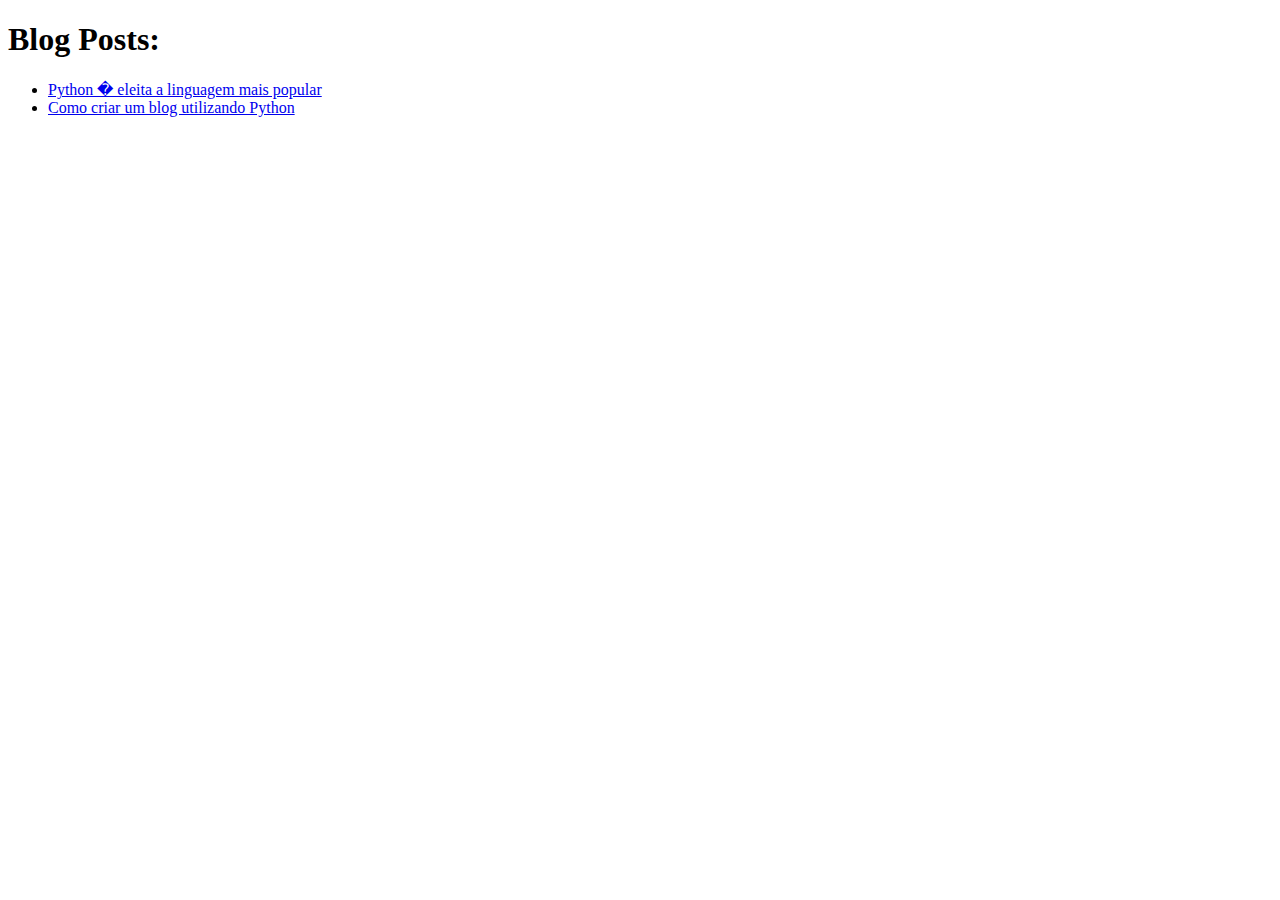
<file: exemplos/day1/blog/site/index.html>
<!DOCTYPE html>
<html>
<head>
    <title>Blog</title>
</head>
<body>
    <h1>Blog Posts:</h1>
    <ul>
        <li><a href='python-�-eleita-a-linguagem-mais-popular.html'>Python � eleita a linguagem mais popular</a></li>
<li><a href='como-criar-um-blog-utilizando-python.html'>Como criar um blog utilizando Python</a></li>
    </ul>
</body>
</html
</file>
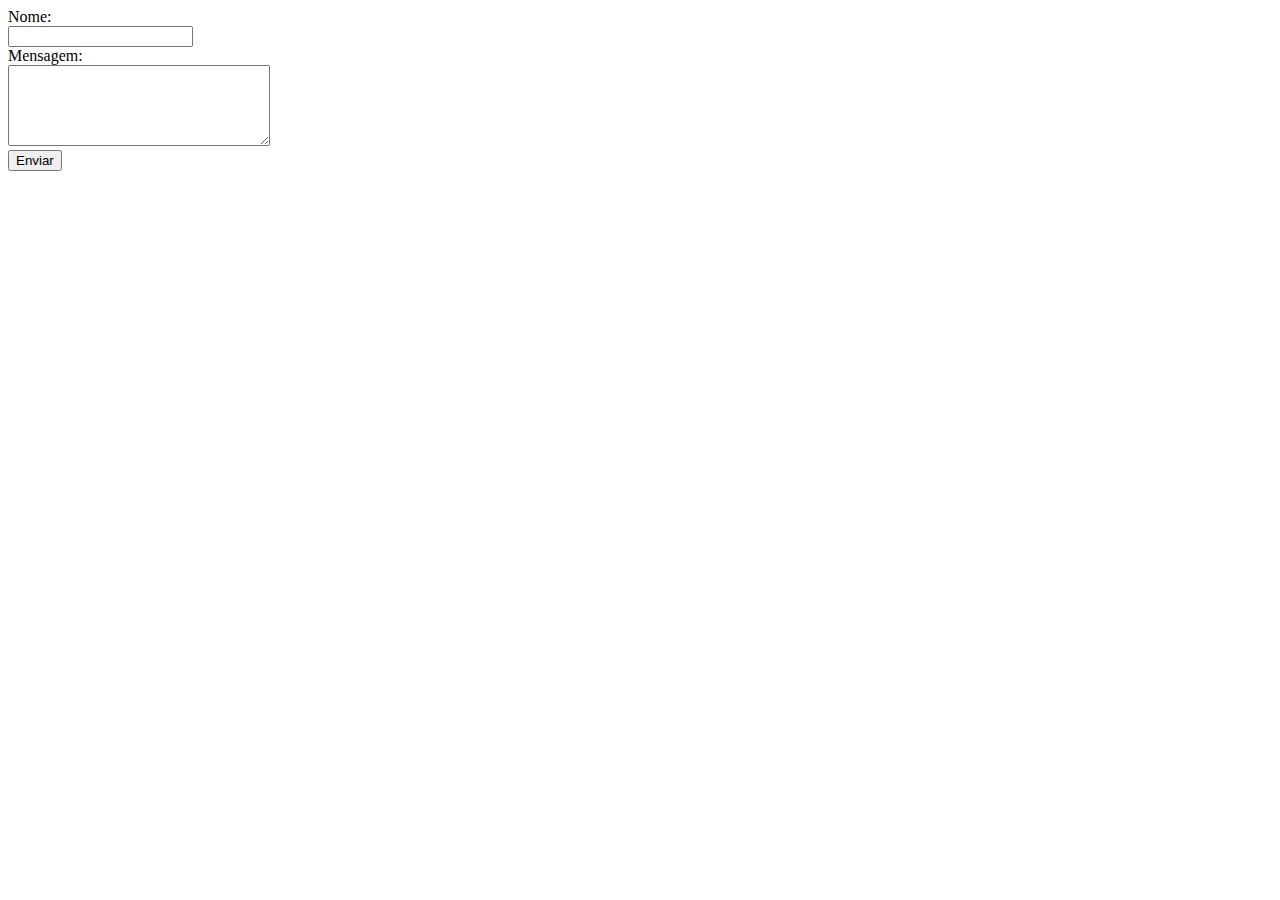
<file: exemplos/day1/contato.html>
<!DOCTYPE html>
<html lang="en">
<head>
    <meta charset="UTF-8">
    <title>Contato</title>
</head>
<body>
    <form action="cgi-bin/envia.py" method="post">
        <label for="nome">Nome:</label><br>
        <input type="text" name="nome" /><br>
        <label for="mensagem">Mensagem:</label><br>
        <textarea name="mensagem" cols="30" rows="5"></textarea><br>
        <input type="submit" value="Enviar">
    </form>
</body>
</html>
</file>
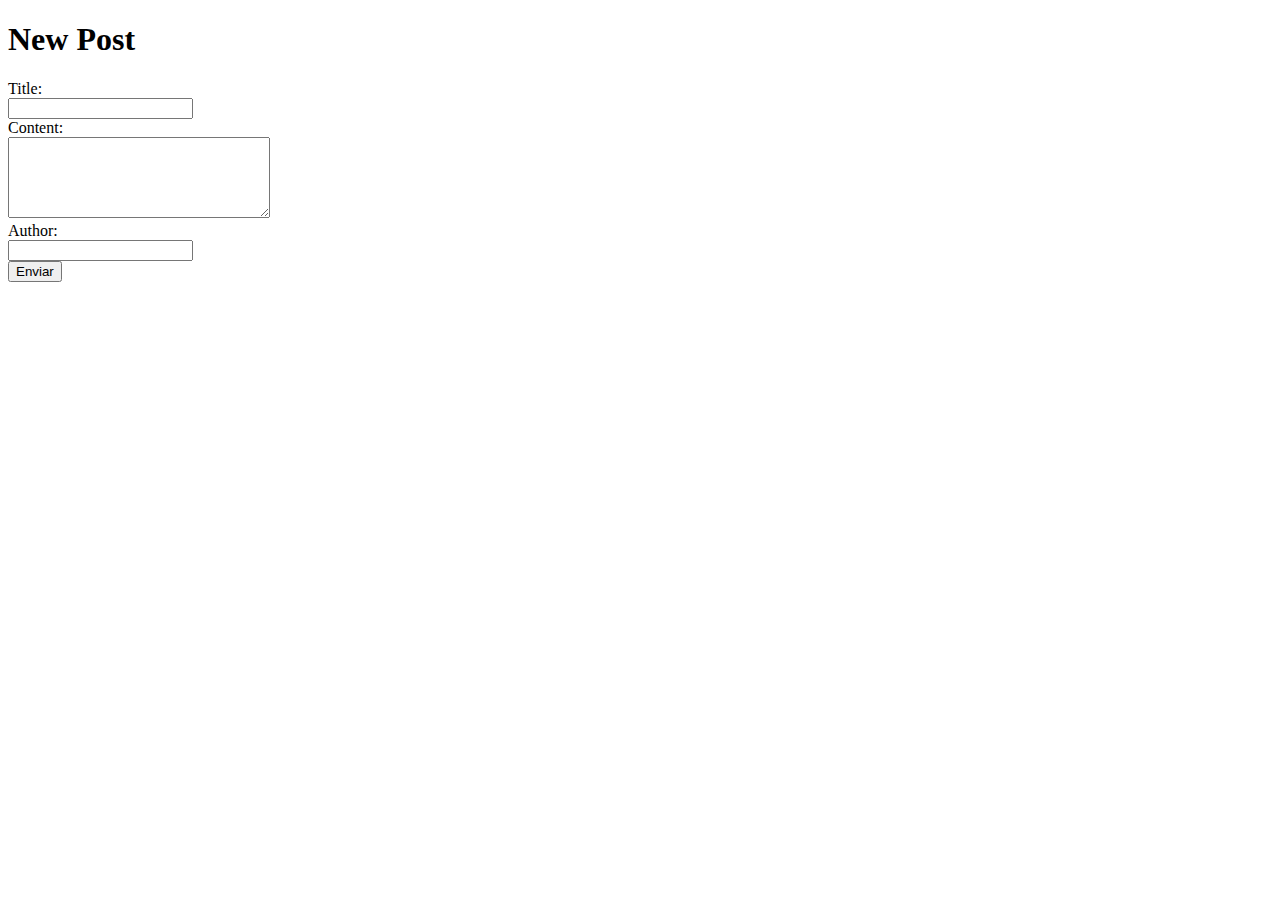
<file: exemplos/day1/blog/form.template.html>
<!DOCTYPE html>
<html lang="en">
<head>
    <meta charset="UTF-8">
    <title>Blog</title>
</head>
<body>
    <h1>New Post</h1>
    <form action="/new" method="post">
        <label for="title">Title:</label><br>
        <input type="text" name="title" /><br>
        <label for="content">Content:</label><br>
        <textarea name="content" cols="30" rows="5"></textarea><br>
        <label for="author">Author:</label><br>
        <input type="text" name="author" /><br>
        <input type="submit" value="Enviar">
    </form>
</body>
</html>
</file>
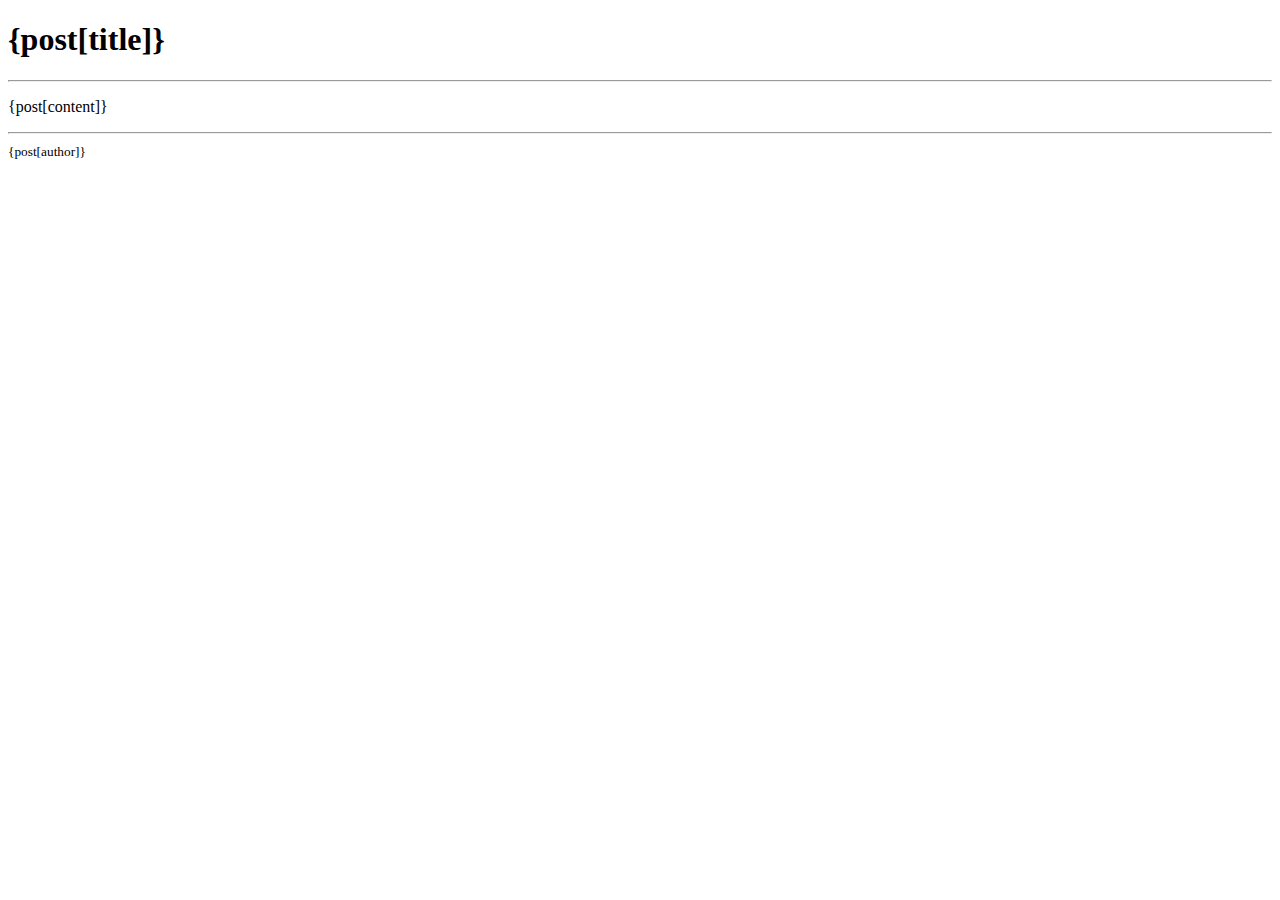
<file: exemplos/day1/blog/post.template.html>
<!DOCTYPE html>
<html>
<head>
    <title>Blog</title>
</head>
<body>
    <h1>{post[title]}</h1>
    <hr />
    <p>
        {post[content]}
    </p>
    <hr />
    <small>{post[author]}</small>
</body>
</html>
</file>
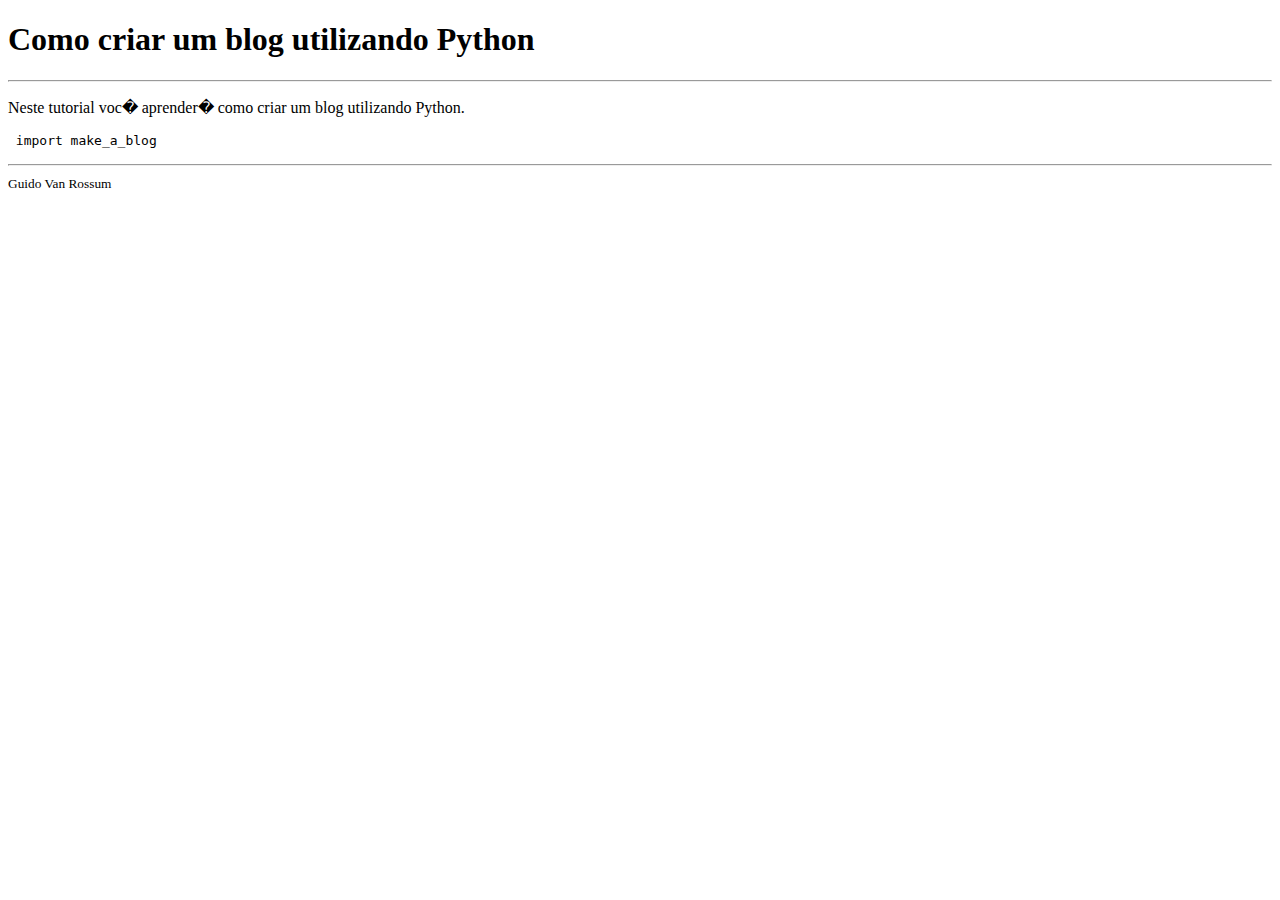
<file: exemplos/day1/blog/site/como-criar-um-blog-utilizando-python.html>
<!DOCTYPE html>
<html>
<head>
    <title>Blog</title>
</head>
<body>
    <h1>Como criar um blog utilizando Python</h1>
    <hr />
    <p>
                Neste tutorial voc� aprender� como criar um blog utilizando Python.
        <pre> import make_a_blog </pre>
        
    </p>
    <hr />
    <small>Guido Van Rossum</small>
</body>
</html>
</file>
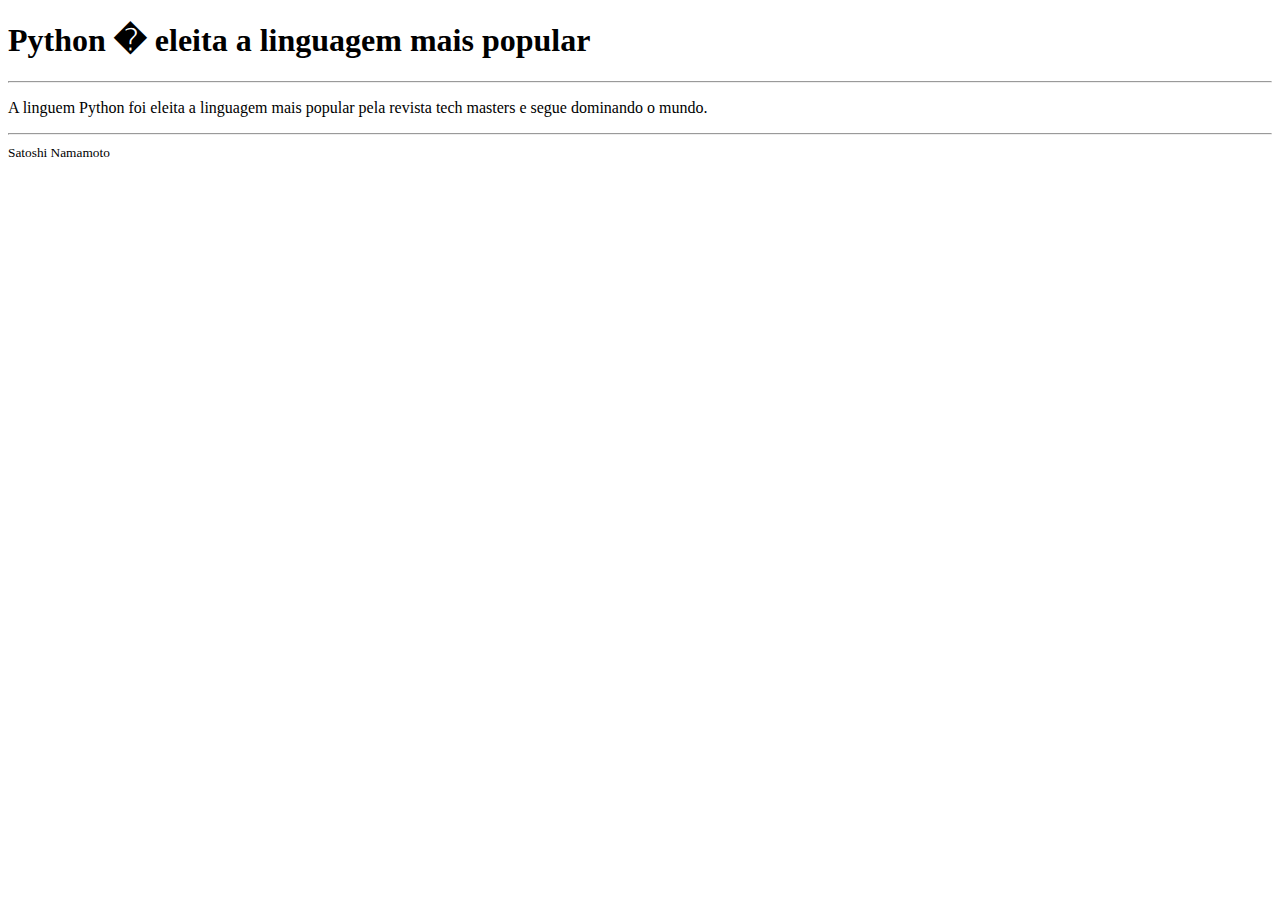
<file: exemplos/day1/blog/site/python-é-eleita-a-linguagem-mais-popular.html>
<!DOCTYPE html>
<html>
<head>
    <title>Blog</title>
</head>
<body>
    <h1>Python � eleita a linguagem mais popular</h1>
    <hr />
    <p>
                A linguem Python foi eleita a linguagem mais popular pela revista
        tech masters e segue dominando o mundo.
        
    </p>
    <hr />
    <small>Satoshi Namamoto</small>
</body>
</html>
</file>
